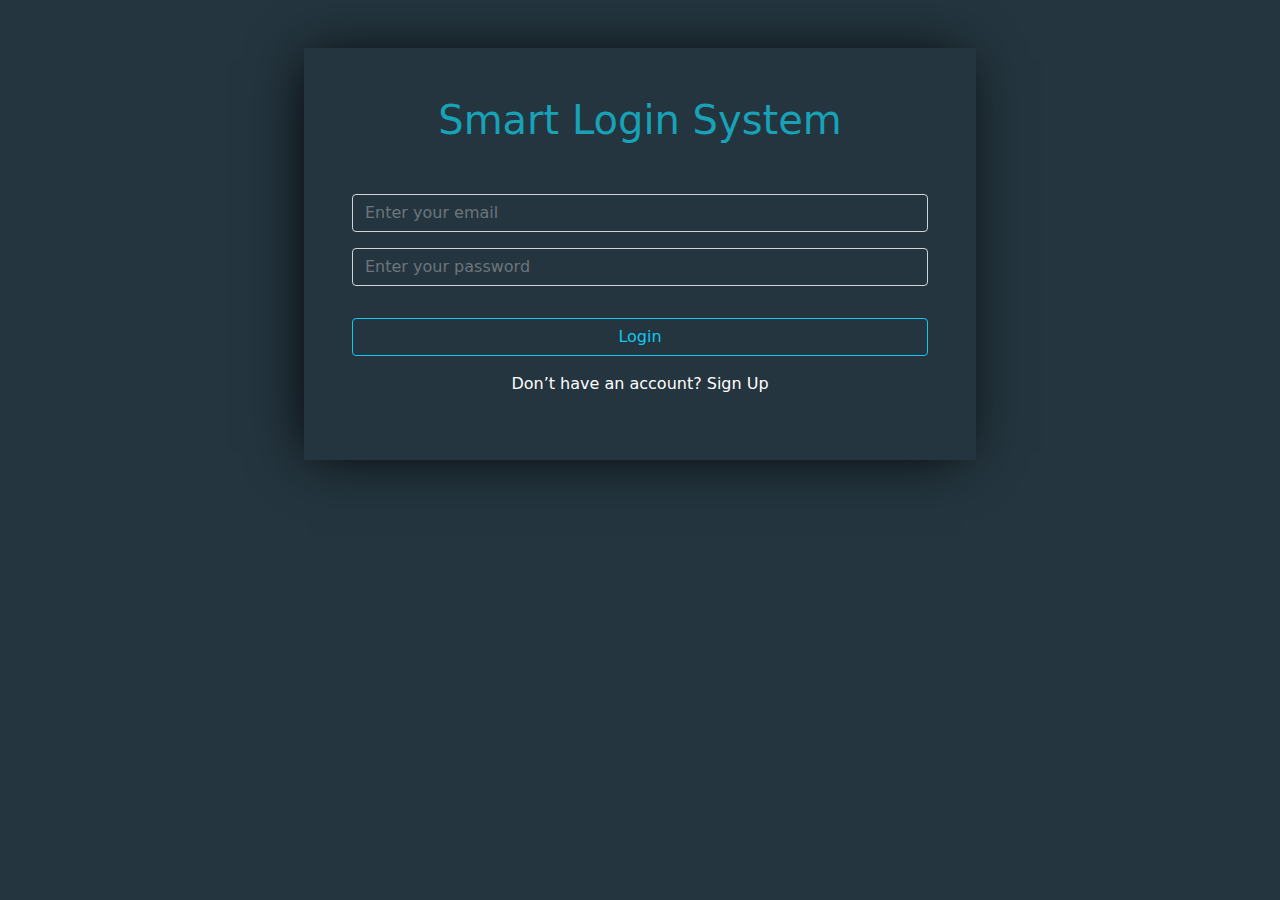
<file: index.html>
<!DOCTYPE html>
<html lang="en">
  <head>
    <meta charset="UTF-8" />
    <meta http-equiv="X-UA-Compatible" content="IE=edge" />
    <meta name="viewport" content="width=device-width, initial-scale=1.0" />
    <link rel="stylesheet" href="styles.css" />
    <link rel="stylesheet" href="bootstrap.min.css" />
    <title>Login</title>
  </head>
  <body>
    <div class="container">
      <div class="row justify-content-center align-items-center p-5">
        <div class="col-md-8">
          <div class="loginCard p-5">
            <h1>Smart Login System</h1>
            <input
              class="form-control my-3"
              id="logInEmail"
              type="text"
              placeholder="Enter your email"
            />
            <input
              class="form-control my-3"
              id="logInPassword"
              type="text"
              placeholder="Enter your password"
            />
            <p class="text-danger text-start d-none" id="logInError">
              All inputs is required
            </p>
            <p class="text-danger text-start d-none" id="wrong">
              incorrect email or password
            </p>

            <button
              type="button"
              class="btn btn-outline-info w-100 my-3"
              onclick="logIn()"
            >
              Login
            </button>
            <p class="text-white">
              Don’t have an account?
              <a class="text-white" href="signup.html">Sign Up</a>
            </p>
          </div>
        </div>
      </div>
    </div>
    <script src="app.js"></script>
  </body>
</html>
</file>
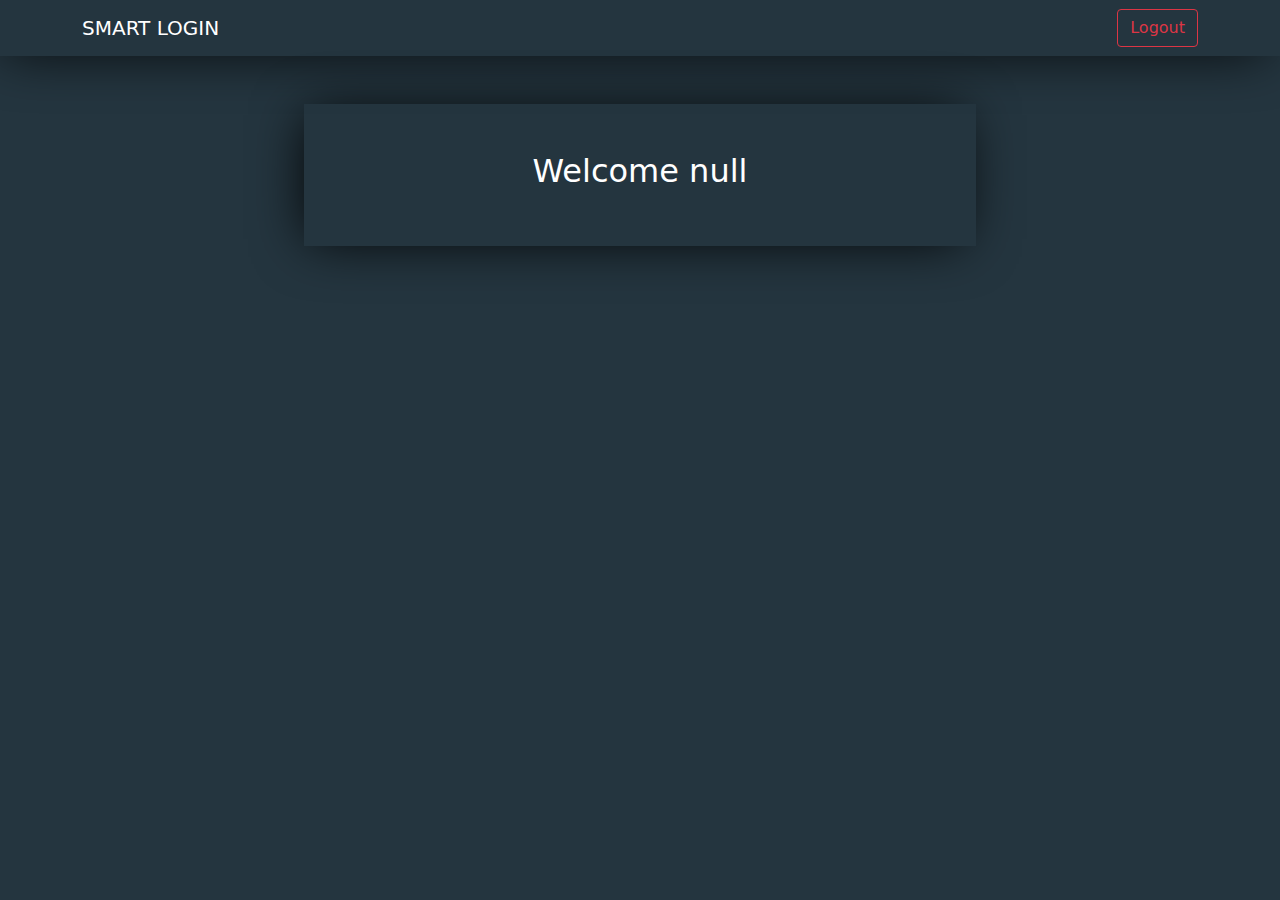
<file: landingPage.html>
<!DOCTYPE html>
<html lang="en">
  <head>
    <meta charset="UTF-8" />
    <meta http-equiv="X-UA-Compatible" content="IE=edge" />
    <meta name="viewport" content="width=device-width, initial-scale=1.0" />
    <link rel="stylesheet" href="styles.css" />
    <link rel="stylesheet" href="bootstrap.min.css" />

    <title>Document</title>
  </head>
  <body>
    <nav class="navbar navbar-expand-lg navbar-dark nav-bar">
      <div class="container">
        <a class="navbar-brand" href="#">SMART LOGIN</a>
        <button type="button" class="btn btn-outline-danger" onclick="logOut()">
          Logout
        </button>
      </div>
    </nav>
    <div class="container">
      <div class="row justify-content-center align-items-center p-5">
        <div class="col-md-8">
          <div class="loginCard p-5">
            <h2 id="msg" class="text-white"></h2>
          </div>
        </div>
      </div>
    </div>

    <script src="app.js"></script>
  </body>
</html>
</file>
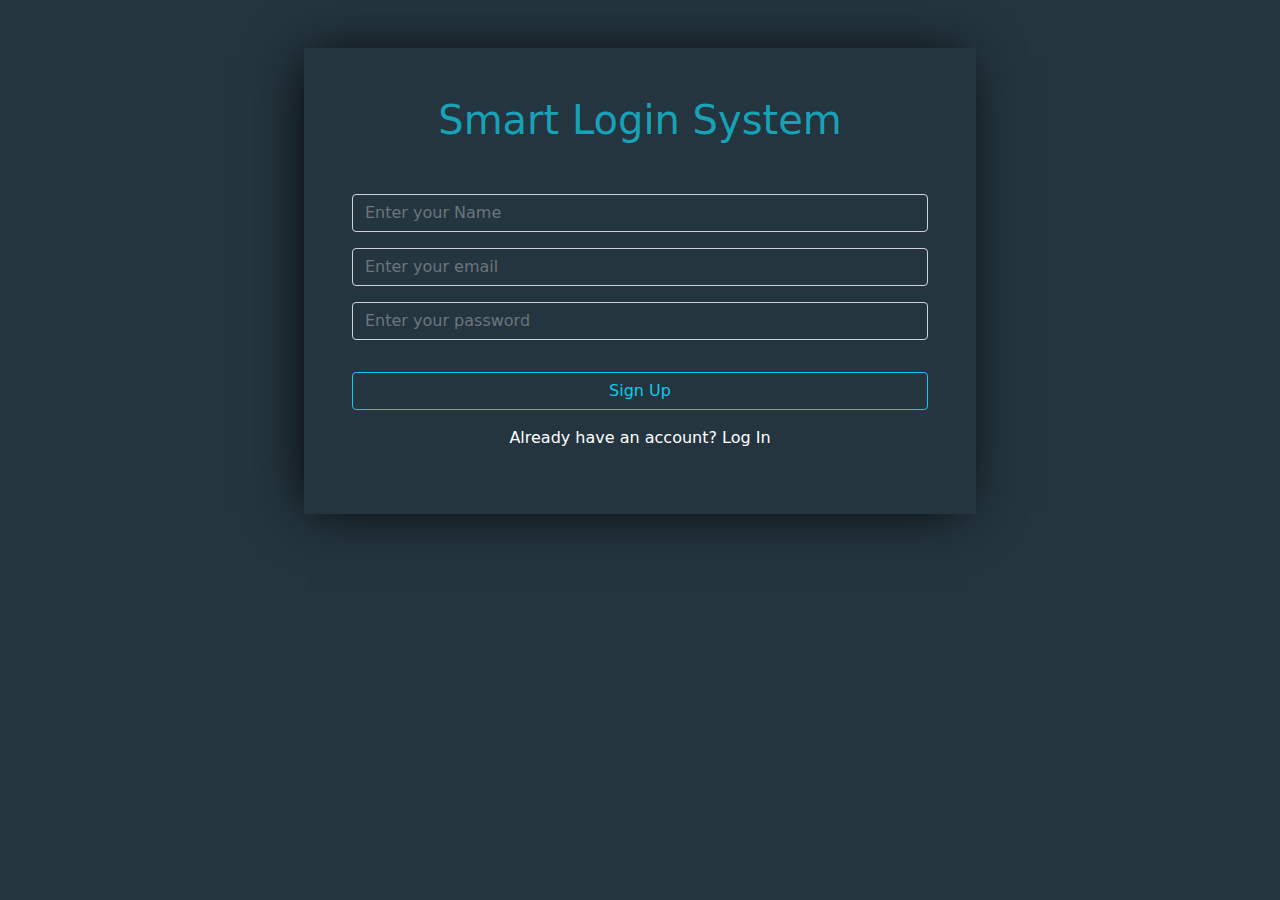
<file: signup.html>
<!DOCTYPE html>
<html lang="en">
  <head>
    <meta charset="UTF-8" />
    <meta http-equiv="X-UA-Compatible" content="IE=edge" />
    <meta name="viewport" content="width=device-width, initial-scale=1.0" />
    <link rel="stylesheet" href="styles.css" />
    <link rel="stylesheet" href="bootstrap.min.css" />
    <title>Sign Up</title>
  </head>
  <body>
    <div class="container">
      <div class="row justify-content-center align-items-center p-5">
        <div class="col-md-8">
          <div class="loginCard p-5">
            <h1>Smart Login System</h1>
            <input
              class="form-control my-3"
              id="signUpName"
              type="text"
              placeholder="Enter your Name"
            />
            <input
              class="form-control my-3"
              id="signUpEmail"
              type="text"
              placeholder="Enter your email"
            />
            <input
              class="form-control my-3"
              id="signUpPassword"
              type="password"
              placeholder="Enter your password"
            />
            <p class="text-danger text-start d-none" id="signUpError">
              All inputs is required
            </p>
            <p class="text-danger text-start d-none" id="signUpEmailexist">
              This email already exists
            </p>
            <button
              type="button"
              class="btn btn-outline-info w-100 my-3"
              onclick="signUP()"
            >
              Sign Up
            </button>
            <p class="text-white">
              Already have an account?
              <a class="text-white" href="index.html">Log In</a>
            </p>
          </div>
        </div>
      </div>
    </div>
    <script src="app.js"></script>
  </body>
</html>
</file>
<file: styles.css>
body {
  background-color: #24353f !important;
}
.loginCard {
  width: 100%;
  background-color: #24353f;
  box-shadow: -5px 2px 54px -9px rgb(0 0 0);
  text-align: center;
}
.loginCard h1 {
  color: #17a2b8;
  margin-bottom: 50px;
}
.loginCard input {
  background-color: transparent !important;
  color: #fff !important;
}
.loginCard a {
  text-decoration: none;
}
.loginCard a:hover {
  text-decoration: underline;
}
.nav-bar {
  box-shadow: -5px 2px 54px -9px rgb(0 0 0);
}
</file>
